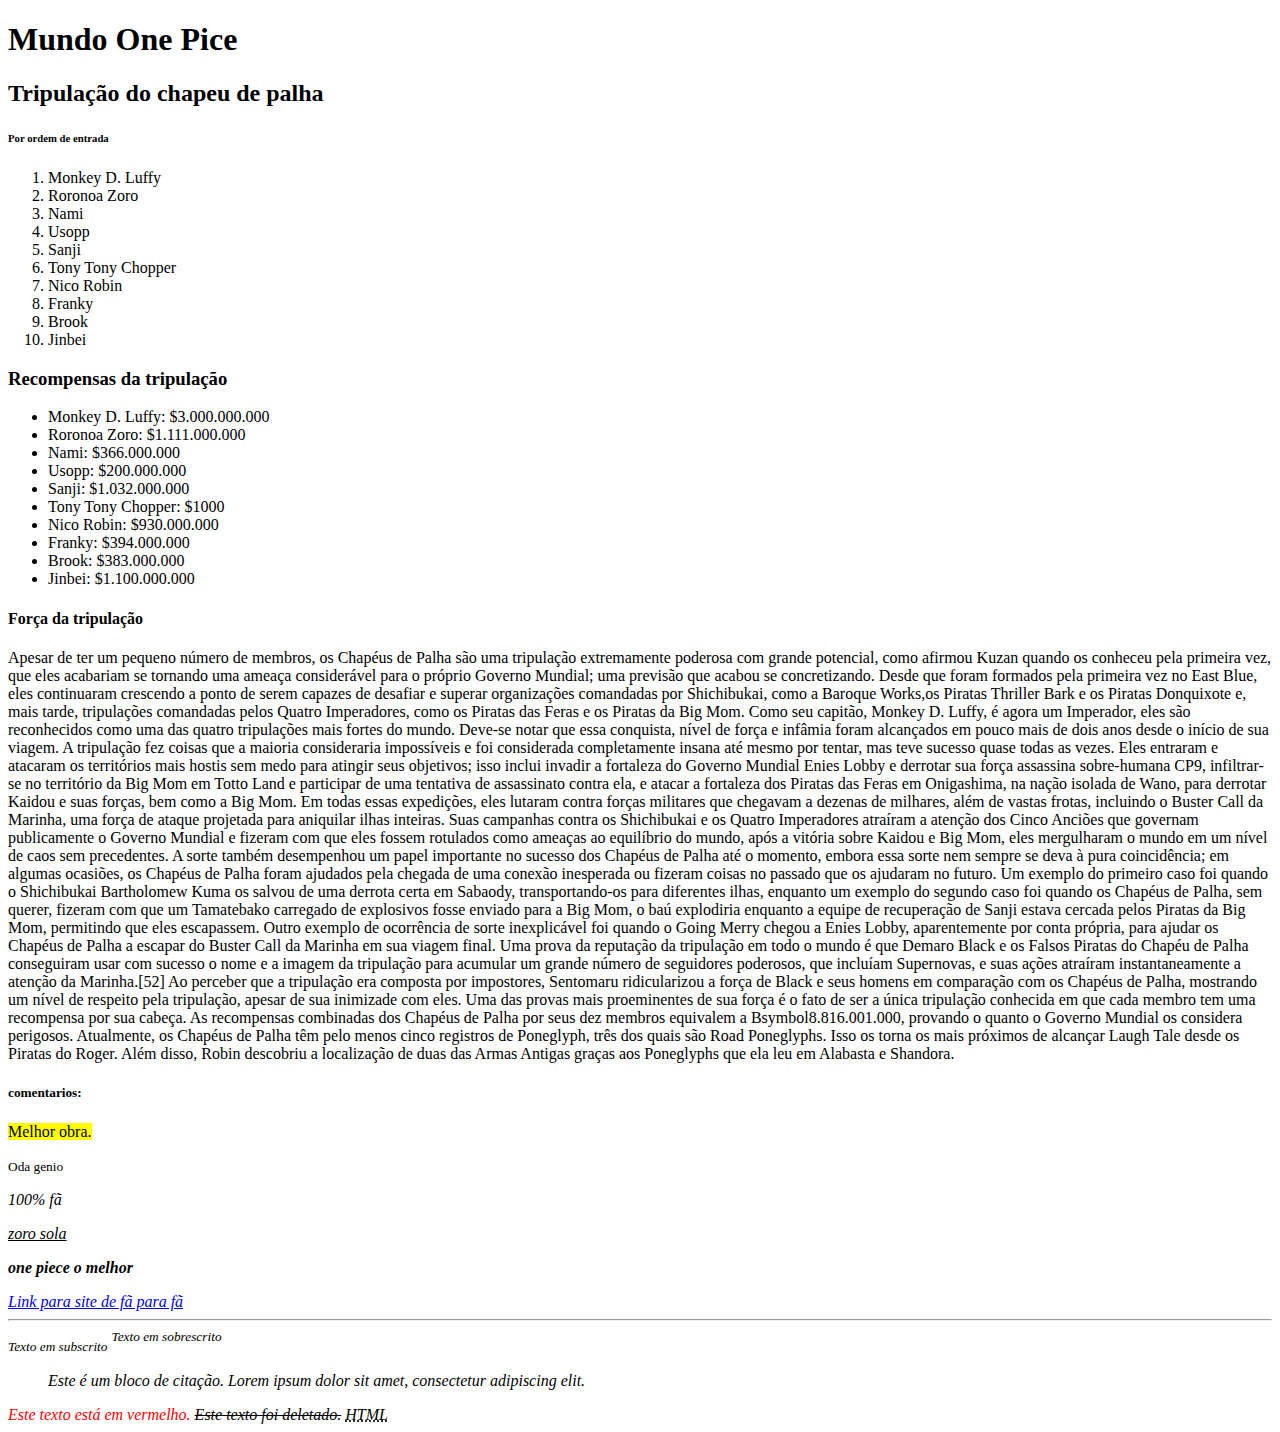
<file: Prof-Diogo-DIO/desafio01-html/index.html>
<!DOCTYPE html>
<html lang="en">
<head>
    <meta charset="UTF-8">
    <meta name="viewport" content="width=device-width, initial-scale=1.0">
    <title>mundo one pice</title>
</head>
<body>
    <h1>Mundo One Pice</h1>

    <h2>Tripulação do chapeu de palha</h2>    
    <h6>Por ordem de entrada</h6>
    <ol>
        <li>Monkey D. Luffy</li>
        <li>Roronoa Zoro</li>
        <li>Nami</li>
        <li>Usopp</li>
        <li>Sanji</li>
        <li>Tony Tony Chopper</li>
        <li>Nico Robin</li>
        <li>Franky</li>
        <li>Brook</li>
        <li>Jinbei</li>
    </ol>
 
    <h3>Recompensas da tripulação</h3>
    <ul>
        <li>Monkey D. Luffy: $3.000.000.000</li>
        <li>Roronoa Zoro: $1.111.000.000</li>
        <li>Nami: $366.000.000</li>
        <li>Usopp: $200.000.000</li>
        <li>Sanji: $1.032.000.000</li>
        <li>Tony Tony Chopper: $1000</li>
        <li>Nico Robin: $930.000.000</li>
        <li>Franky: $394.000.000</li>
        <li>Brook: $383.000.000</li>
        <li>Jinbei: $1.100.000.000</li>
    </ul>
   
    <h4>Força da tripulação</h4>
    <p>Apesar de ter um pequeno número de membros, os Chapéus de Palha são uma tripulação extremamente poderosa com grande potencial, como afirmou Kuzan quando os conheceu pela primeira vez, que eles acabariam se tornando uma ameaça considerável para o próprio Governo Mundial; uma previsão que acabou se concretizando. Desde que foram formados pela primeira vez no East Blue, eles continuaram crescendo a ponto de serem capazes de desafiar e superar organizações comandadas por Shichibukai, como a Baroque Works,os Piratas Thriller Bark e os Piratas Donquixote e, mais tarde, tripulações comandadas pelos Quatro Imperadores, como os Piratas das Feras e os Piratas da Big Mom. Como seu capitão, Monkey D. Luffy, é agora um Imperador, eles são reconhecidos como uma das quatro tripulações mais fortes do mundo. Deve-se notar que essa conquista, nível de força e infâmia foram alcançados em pouco mais de dois anos desde o início de sua viagem. A tripulação fez coisas que a maioria consideraria impossíveis e foi considerada completamente insana até mesmo por tentar, mas teve sucesso quase todas as vezes. Eles entraram e atacaram os territórios mais hostis sem medo para atingir seus objetivos; isso inclui invadir a fortaleza do Governo Mundial Enies Lobby e derrotar sua força assassina sobre-humana CP9, infiltrar-se no território da Big Mom em Totto Land e participar de uma tentativa de assassinato contra ela, e atacar a fortaleza dos Piratas das Feras em Onigashima, na nação isolada de Wano, para derrotar Kaidou e suas forças, bem como a Big Mom. Em todas essas expedições, eles lutaram contra forças militares que chegavam a dezenas de milhares, além de vastas frotas, incluindo o Buster Call da Marinha, uma força de ataque projetada para aniquilar ilhas inteiras. Suas campanhas contra os Shichibukai e os Quatro Imperadores atraíram a atenção dos Cinco Anciões que governam publicamente o Governo Mundial e fizeram com que eles fossem rotulados como ameaças ao equilíbrio do mundo, após a vitória sobre Kaidou e Big Mom, eles mergulharam o mundo em um nível de caos sem precedentes. A sorte também desempenhou um papel importante no sucesso dos Chapéus de Palha até o momento, embora essa sorte nem sempre se deva à pura coincidência; em algumas ocasiões, os Chapéus de Palha foram ajudados pela chegada de uma conexão inesperada ou fizeram coisas no passado que os ajudaram no futuro. Um exemplo do primeiro caso foi quando o Shichibukai Bartholomew Kuma os salvou de uma derrota certa em Sabaody, transportando-os para diferentes ilhas, enquanto um exemplo do segundo caso foi quando os Chapéus de Palha, sem querer, fizeram com que um Tamatebako carregado de explosivos fosse enviado para a Big Mom, o baú explodiria enquanto a equipe de recuperação de Sanji estava cercada pelos Piratas da Big Mom, permitindo que eles escapassem. Outro exemplo de ocorrência de sorte inexplicável foi quando o Going Merry chegou a Enies Lobby, aparentemente por conta própria, para ajudar os Chapéus de Palha a escapar do Buster Call da Marinha em sua viagem final. Uma prova da reputação da tripulação em todo o mundo é que Demaro Black e os Falsos Piratas do Chapéu de Palha conseguiram usar com sucesso o nome e a imagem da tripulação para acumular um grande número de seguidores poderosos, que incluíam Supernovas, e suas ações atraíram instantaneamente a atenção da Marinha.[52] Ao perceber que a tripulação era composta por impostores, Sentomaru ridicularizou a força de Black e seus homens em comparação com os Chapéus de Palha, mostrando um nível de respeito pela tripulação, apesar de sua inimizade com eles. Uma das provas mais proeminentes de sua força é o fato de ser a única tripulação conhecida em que cada membro tem uma recompensa por sua cabeça. As recompensas combinadas dos Chapéus de Palha por seus dez membros equivalem a Bsymbol8.816.001.000, provando o quanto o Governo Mundial os considera perigosos. Atualmente, os Chapéus de Palha têm pelo menos cinco registros de Poneglyph, três dos quais são Road Poneglyphs. Isso os torna os mais próximos de alcançar Laugh Tale desde os Piratas do Roger. Além disso, Robin descobriu a localização de duas das Armas Antigas graças aos Poneglyphs que ela leu em Alabasta e Shandora.</p>
    
    <h5>comentarios:</h5>
    <p><mark>Melhor obra.</mark></p>

    <p><small>Oda genio</small></p>

    <p><i>100% fã</p>

    <p><u>zoro sola</u></p>
        
    <p><strong>one piece o melhor</strong></p>
    <a href="https://onepiece.fandom.com/">Link para site de fã para fã</a>

    <hr>

    <sub>Texto em subscrito</sub>
    <sup>Texto em sobrescrito</sup>

    <blockquote>
        Este é um bloco de citação. Lorem ipsum dolor sit amet, consectetur adipiscing elit.
    </blockquote>

    <font color="red">Este texto está em vermelho.</font>

    <del>Este texto foi deletado.</del>

    <abbr title="HyperText Markup Language">HTML</abbr>
</body>
</html>
</file>
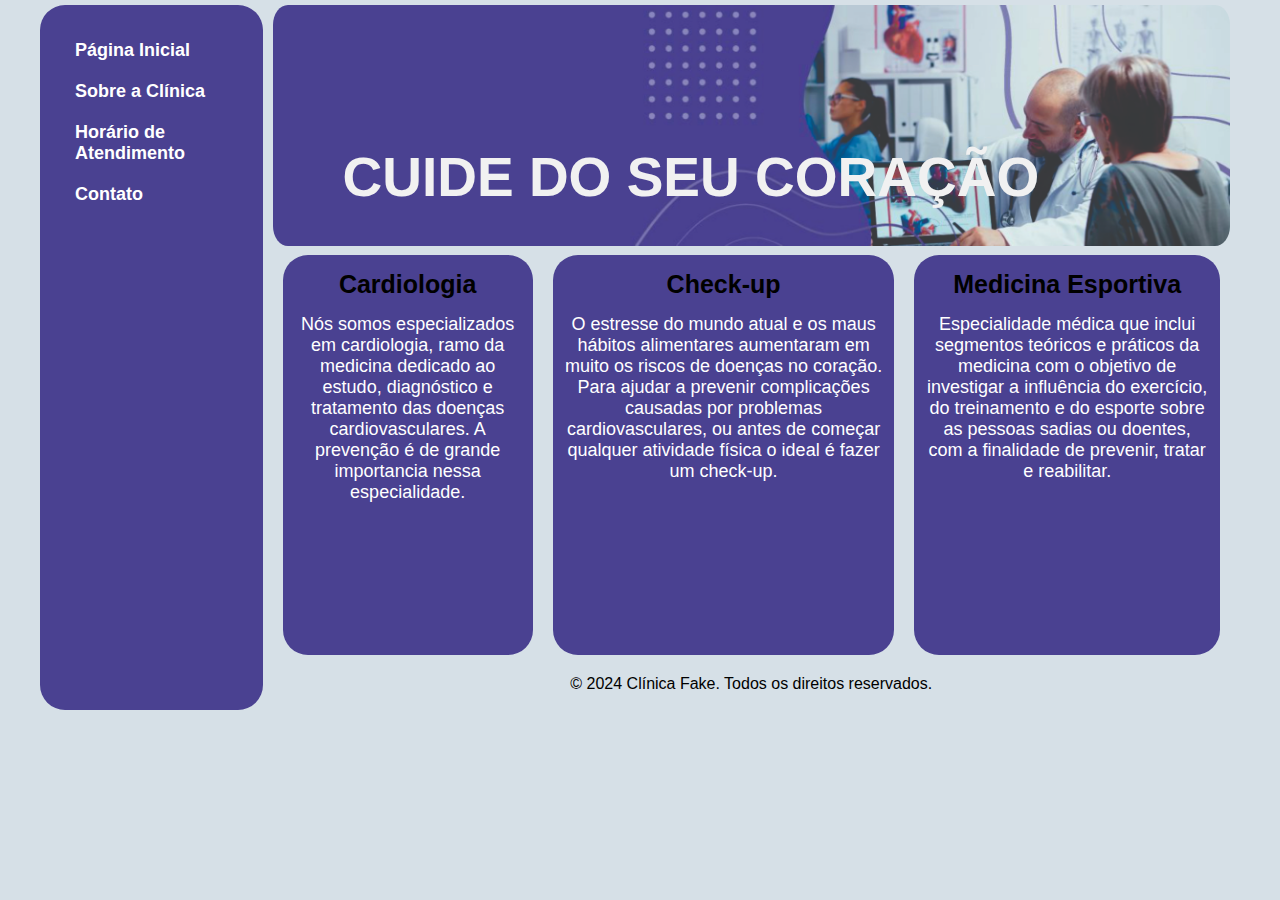
<file: Prof-Diogo-DIO/desafio02-html/index.html>
<!DOCTYPE html>
<html lang="en">
  <head>
    <meta charset="UTF-8" />
    <meta http-equiv="X-UA-Compatible" content="IE=edge" />
    <meta name="viewport" content="width=device-width, initial-scale=1.0" />
    <title>Template - Utilizar como modelo</title>
    <link rel="stylesheet" href="style.css" />
  </head>
  <body>
    <div class="wrapper">
      <div class="menu">
        <!-- Aqui vai o seu menu -->
        <ul>
          <li><a href="#">Página Inicial</a></li>
          <li><a href="#">Sobre a Clínica</a></li>
          <li><a href="#">Horário de Atendimento</a></li>
          <li><a href="#">Contato</a></li>
        </ul>
      </div>

      <div class="main">
        <div class="header">
          <!-- Aqui vai o seu header -->
          <img src="img/banner-cardiologia.jpg" alt="banner-cardiologia" />
          <h1>Cuide do seu coração</h1>
        </div>

        <div class="content">
          <!-- Aqui vai o seu conteúdo -->
          <div class="cardiologia">
            <h2>Cardiologia</h2>
            <p>
              Nós somos especializados em cardiologia, ramo da medicina dedicado
              ao estudo, diagnóstico e tratamento das doenças cardiovasculares.
              A prevenção é de grande importancia nessa especialidade.
            </p>
          </div>
          <div class="check-up">
            <h2>Check-up</h2>
            <p>
              O estresse do mundo atual e os maus hábitos alimentares aumentaram
              em muito os riscos de doenças no coração. Para ajudar a prevenir
              complicações causadas por problemas cardiovasculares, ou antes de
              começar qualquer atividade física o ideal é fazer um check-up.
            </p>
          </div>
          <div class="med-esportiva">
            <h2>Medicina Esportiva</h2>
            <p>
              Especialidade médica que inclui segmentos teóricos e práticos da
              medicina com o objetivo de investigar a influência do exercício,
              do treinamento e do esporte sobre as pessoas sadias ou doentes,
              com a finalidade de prevenir, tratar e reabilitar.
            </p>
          </div>
        </div>

        <div class="footer">
          <p>&copy; 2024 Clínica Fake. Todos os direitos reservados.</p>
          <!-- Aqui vai o seu rodapé -->
        </div>
      </div>
    </div>
  </body>
</html>
</file>
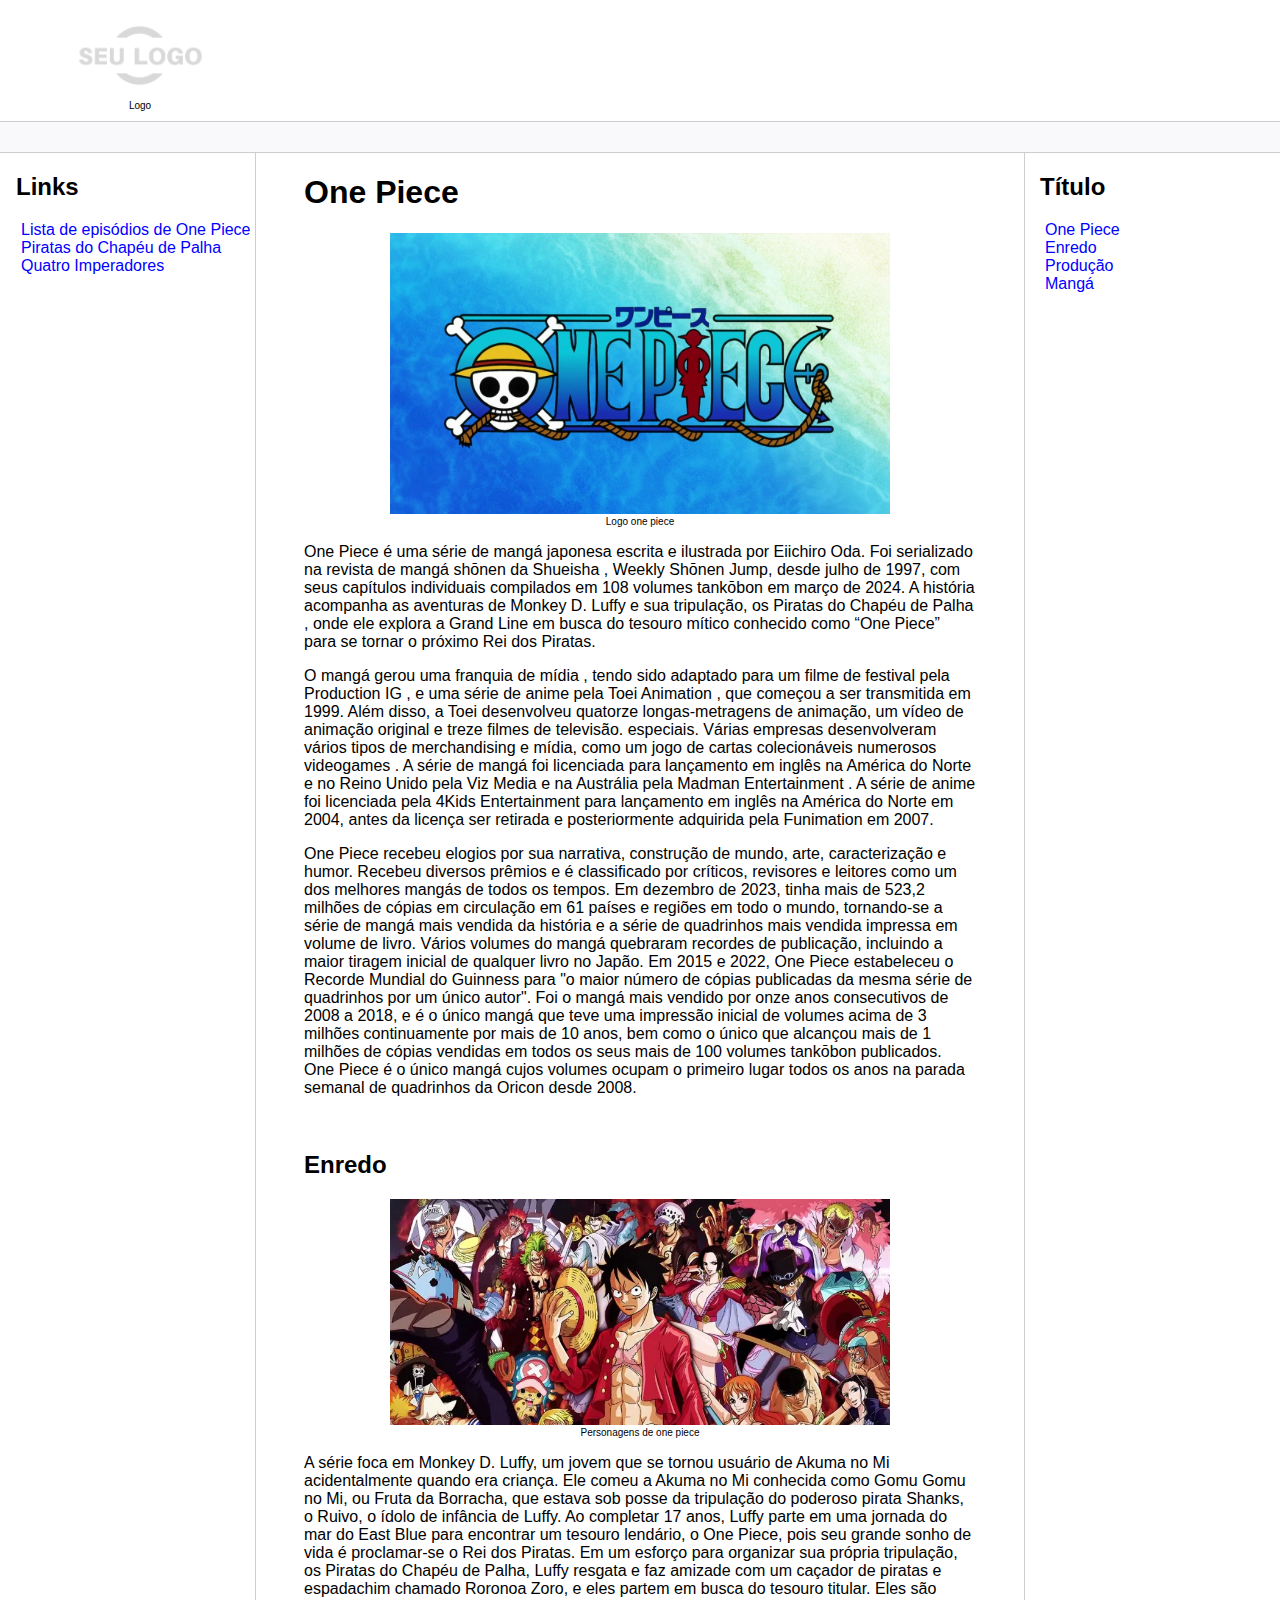
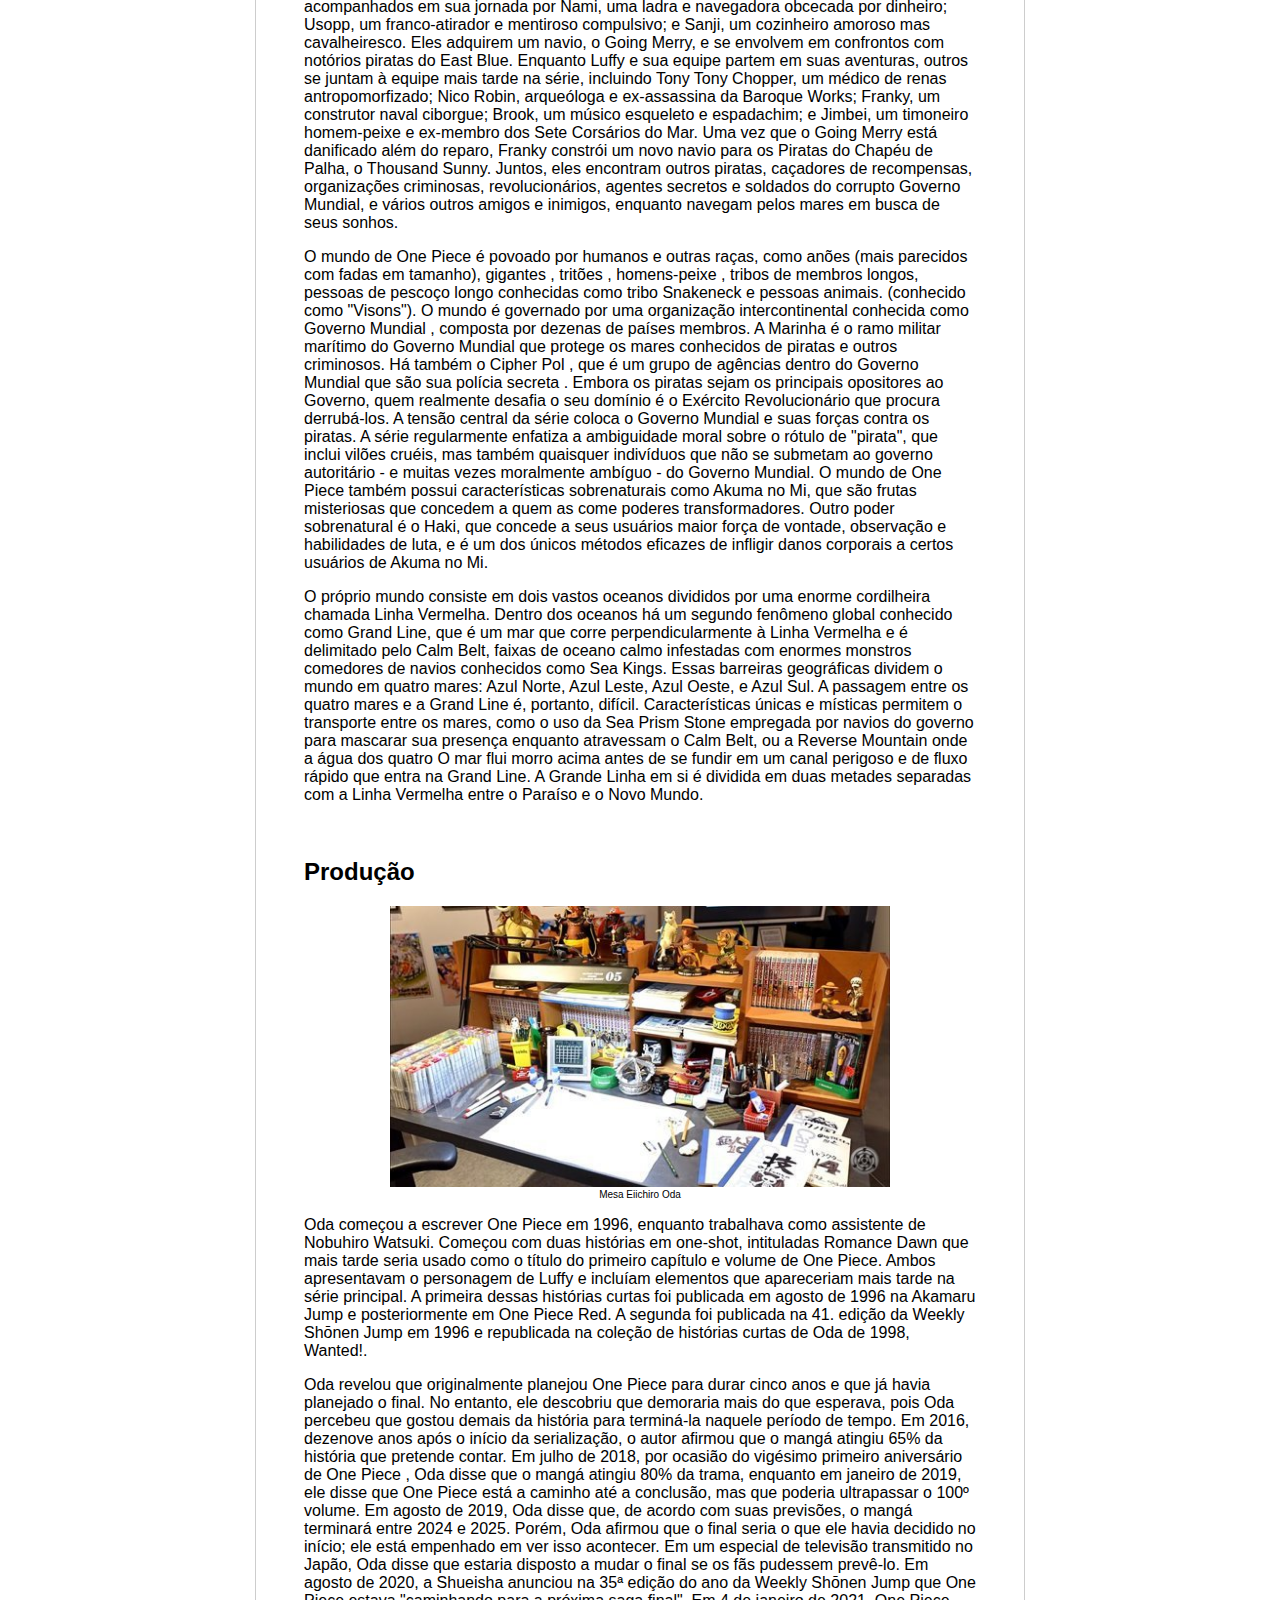
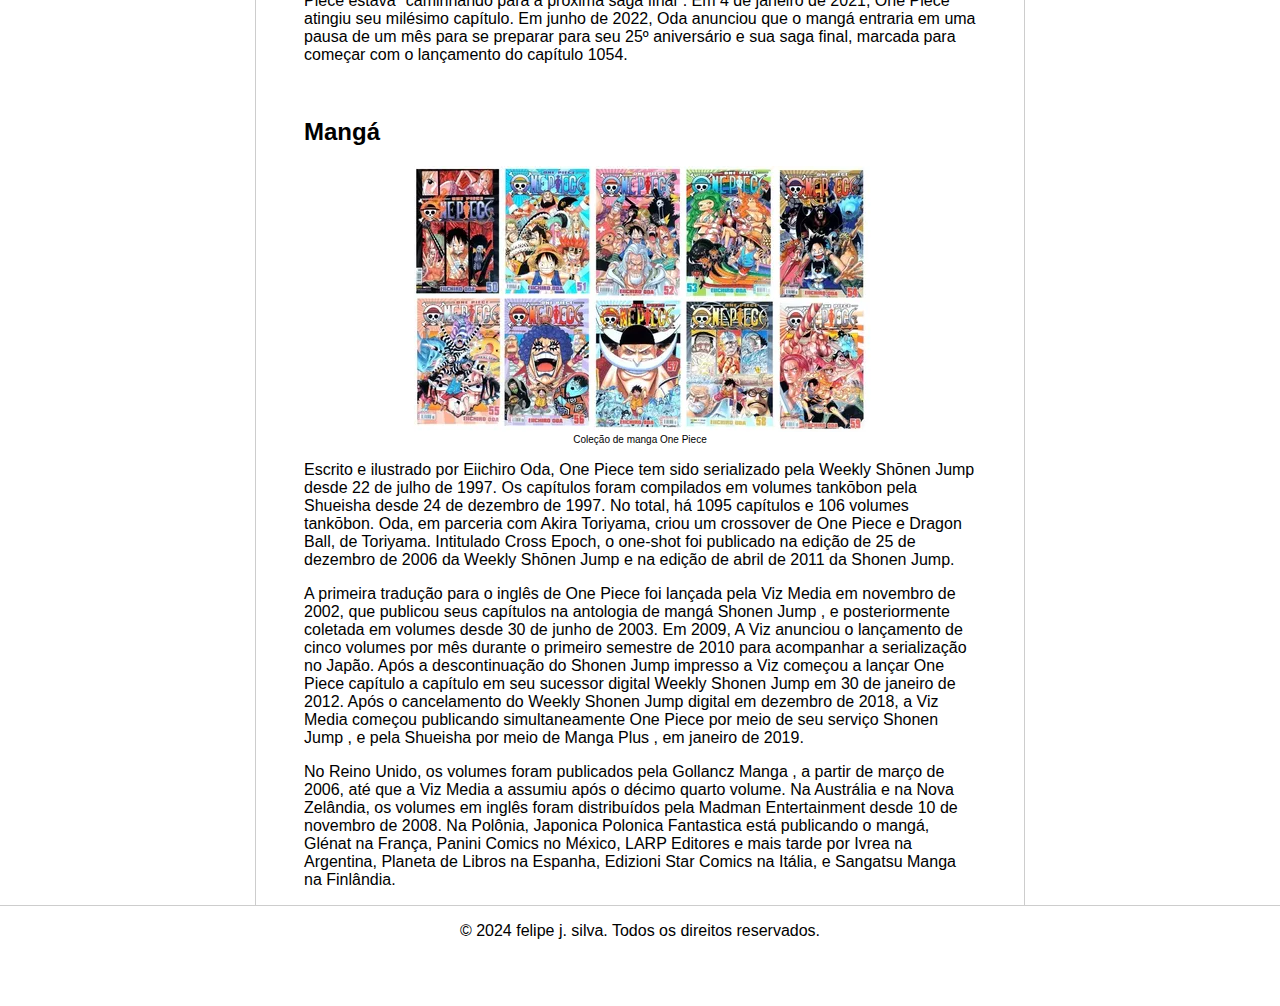
<file: Prof-Diogo-DIO/desafio03-html/index.html>
<!DOCTYPE html>
<html lang="pt-br">
  <head>
    <meta charset="UTF-8" />
    <meta http-equiv="X-UA-Compatible" content="IE=edge" />
    <meta name="viewport" content="width=device-width, initial-scale=1.0" />
    <title>Página Principal</title>
    <link rel="stylesheet" href="assets/css/style.css" />
  </head>
  <body>
    <header>
      <figure class="logo">
        <img src="assets/images/logo.png" width="200" alt="Logo" />
        <figcaption>Logo</figcaption>
      </figure>
    </header>

    <div class="bar"></div>

    <main class="content">
      <nav class="sidebar">
        <h2>Links</h2>
        <ul>
          <li>
            <a
              href="https://pt.wikipedia.org/wiki/Lista_de_epis%C3%B3dios_de_One_Piece"
              target="_blank"
            >
              Lista de episódios de One Piece</a
            >
          </li>
          <li>
            <a
              href="https://onepiece.fandom.com/pt/wiki/Piratas_do_Chap%C3%A9u_de_Palha"
              target="_blank"
              >Piratas do Chapéu de Palha</a
            >
          </li>
          <li>
            <a
              href="https://onepiece.fandom.com/pt/wiki/Quatro_Imperadores"
              target="_blank"
              >Quatro Imperadores</a
            >
          </li>
        </ul>
      </nav>

      <section class="main">
        <h1 id="1">One Piece</h1>
        <figure>
          <img src="./assets/images/one piece.webp" alt="Logo one piece" />
          <figcaption>Logo one piece</figcaption>
        </figure>
        <p>
          One Piece é uma série de mangá japonesa escrita e ilustrada por
          Eiichiro Oda. Foi serializado na revista de mangá shōnen da Shueisha ,
          Weekly Shōnen Jump, desde julho de 1997, com seus capítulos
          individuais compilados em 108 volumes tankōbon em março de 2024. A
          história acompanha as aventuras de Monkey D. Luffy e sua tripulação,
          os Piratas do Chapéu de Palha , onde ele explora a Grand Line em busca
          do tesouro mítico conhecido como “One Piece” para se tornar o próximo
          Rei dos Piratas.
        </p>
        <p>
          O mangá gerou uma franquia de mídia , tendo sido adaptado para um
          filme de festival pela Production IG , e uma série de anime pela Toei
          Animation , que começou a ser transmitida em 1999. Além disso, a Toei
          desenvolveu quatorze longas-metragens de animação, um vídeo de
          animação original e treze filmes de televisão. especiais. Várias
          empresas desenvolveram vários tipos de merchandising e mídia, como um
          jogo de cartas colecionáveis numerosos videogames . A série de mangá
          foi licenciada para lançamento em inglês na América do Norte e no
          Reino Unido pela Viz Media e na Austrália pela Madman Entertainment .
          A série de anime foi licenciada pela 4Kids Entertainment para
          lançamento em inglês na América do Norte em 2004, antes da licença ser
          retirada e posteriormente adquirida pela Funimation em 2007.
        </p>
        <p>
          One Piece recebeu elogios por sua narrativa, construção de mundo,
          arte, caracterização e humor. Recebeu diversos prêmios e é
          classificado por críticos, revisores e leitores como um dos melhores
          mangás de todos os tempos. Em dezembro de 2023, tinha mais de 523,2
          milhões de cópias em circulação em 61 países e regiões em todo o
          mundo, tornando-se a série de mangá mais vendida da história e a série
          de quadrinhos mais vendida impressa em volume de livro. Vários volumes
          do mangá quebraram recordes de publicação, incluindo a maior tiragem
          inicial de qualquer livro no Japão. Em 2015 e 2022, One Piece
          estabeleceu o Recorde Mundial do Guinness para "o maior número de
          cópias publicadas da mesma série de quadrinhos por um único autor".
          Foi o mangá mais vendido por onze anos consecutivos de 2008 a 2018, e
          é o único mangá que teve uma impressão inicial de volumes acima de 3
          milhões continuamente por mais de 10 anos, bem como o único que
          alcançou mais de 1 milhões de cópias vendidas em todos os seus mais de
          100 volumes tankōbon publicados. One Piece é o único mangá cujos
          volumes ocupam o primeiro lugar todos os anos na parada semanal de
          quadrinhos da Oricon desde 2008.
        </p>
        <br />
        <article>
          <h2 id="2">Enredo</h2>
          <figure>
            <img
              src="./assets/images/personagens one piece.webp"
              alt="Personagens de one piece"
            />
            <figcaption>Personagens de one piece</figcaption>
          </figure>
          <p>
            A série foca em Monkey D. Luffy, um jovem que se tornou usuário de
            Akuma no Mi acidentalmente quando era criança. Ele comeu a Akuma no
            Mi conhecida como Gomu Gomu no Mi, ou Fruta da Borracha, que estava
            sob posse da tripulação do poderoso pirata Shanks, o Ruivo, o ídolo
            de infância de Luffy. Ao completar 17 anos, Luffy parte em uma
            jornada do mar do East Blue para encontrar um tesouro lendário, o
            One Piece, pois seu grande sonho de vida é proclamar-se o Rei dos
            Piratas. Em um esforço para organizar sua própria tripulação, os
            Piratas do Chapéu de Palha, Luffy resgata e faz amizade com um
            caçador de piratas e espadachim chamado Roronoa Zoro, e eles partem
            em busca do tesouro titular. Eles são acompanhados em sua jornada
            por Nami, uma ladra e navegadora obcecada por dinheiro; Usopp, um
            franco-atirador e mentiroso compulsivo; e Sanji, um cozinheiro
            amoroso mas cavalheiresco. Eles adquirem um navio, o Going Merry, e
            se envolvem em confrontos com notórios piratas do East Blue.
            Enquanto Luffy e sua equipe partem em suas aventuras, outros se
            juntam à equipe mais tarde na série, incluindo Tony Tony Chopper, um
            médico de renas antropomorfizado; Nico Robin, arqueóloga e
            ex-assassina da Baroque Works; Franky, um construtor naval ciborgue;
            Brook, um músico esqueleto e espadachim; e Jimbei, um timoneiro
            homem-peixe e ex-membro dos Sete Corsários do Mar. Uma vez que o
            Going Merry está danificado além do reparo, Franky constrói um novo
            navio para os Piratas do Chapéu de Palha, o Thousand Sunny. Juntos,
            eles encontram outros piratas, caçadores de recompensas,
            organizações criminosas, revolucionários, agentes secretos e
            soldados do corrupto Governo Mundial, e vários outros amigos e
            inimigos, enquanto navegam pelos mares em busca de seus sonhos.
          </p>
          <p>
            O mundo de One Piece é povoado por humanos e outras raças, como
            anões (mais parecidos com fadas em tamanho), gigantes , tritões ,
            homens-peixe , tribos de membros longos, pessoas de pescoço longo
            conhecidas como tribo Snakeneck e pessoas animais. (conhecido como
            "Visons"). O mundo é governado por uma organização intercontinental
            conhecida como Governo Mundial , composta por dezenas de países
            membros. A Marinha é o ramo militar marítimo do Governo Mundial que
            protege os mares conhecidos de piratas e outros criminosos. Há
            também o Cipher Pol , que é um grupo de agências dentro do Governo
            Mundial que são sua polícia secreta . Embora os piratas sejam os
            principais opositores ao Governo, quem realmente desafia o seu
            domínio é o Exército Revolucionário que procura derrubá-los. A
            tensão central da série coloca o Governo Mundial e suas forças
            contra os piratas. A série regularmente enfatiza a ambiguidade moral
            sobre o rótulo de "pirata", que inclui vilões cruéis, mas também
            quaisquer indivíduos que não se submetam ao governo autoritário - e
            muitas vezes moralmente ambíguo - do Governo Mundial. O mundo de One
            Piece também possui características sobrenaturais como Akuma no Mi,
            que são frutas misteriosas que concedem a quem as come poderes
            transformadores. Outro poder sobrenatural é o Haki, que concede a
            seus usuários maior força de vontade, observação e habilidades de
            luta, e é um dos únicos métodos eficazes de infligir danos corporais
            a certos usuários de Akuma no Mi.
          </p>
          <p>
            O próprio mundo consiste em dois vastos oceanos divididos por uma
            enorme cordilheira chamada Linha Vermelha. Dentro dos oceanos há um
            segundo fenômeno global conhecido como Grand Line, que é um mar que
            corre perpendicularmente à Linha Vermelha e é delimitado pelo Calm
            Belt, faixas de oceano calmo infestadas com enormes monstros
            comedores de navios conhecidos como Sea Kings. Essas barreiras
            geográficas dividem o mundo em quatro mares: Azul Norte, Azul Leste,
            Azul Oeste, e Azul Sul. A passagem entre os quatro mares e a Grand
            Line é, portanto, difícil. Características únicas e místicas
            permitem o transporte entre os mares, como o uso da Sea Prism Stone
            empregada por navios do governo para mascarar sua presença enquanto
            atravessam o Calm Belt, ou a Reverse Mountain onde a água dos quatro
            O mar flui morro acima antes de se fundir em um canal perigoso e de
            fluxo rápido que entra na Grand Line. A Grande Linha em si é
            dividida em duas metades separadas com a Linha Vermelha entre o
            Paraíso e o Novo Mundo.
          </p>
        </article>
        <br />
        <article>
          <h2 id="3">Produção</h2>
          <figure>
            <img
              src="./assets/images/produção one pice.jpg"
              alt="Mesa Eiichiro Oda"
            />
            <figcaption>Mesa Eiichiro Oda</figcaption>
          </figure>
          <p>
            Oda começou a escrever One Piece em 1996, enquanto trabalhava como
            assistente de Nobuhiro Watsuki. Começou com duas histórias em
            one-shot, intituladas Romance Dawn que mais tarde seria usado como o
            título do primeiro capítulo e volume de One Piece. Ambos
            apresentavam o personagem de Luffy e incluíam elementos que
            apareceriam mais tarde na série principal. A primeira dessas
            histórias curtas foi publicada em agosto de 1996 na Akamaru Jump e
            posteriormente em One Piece Red. A segunda foi publicada na 41.
            edição da Weekly Shōnen Jump em 1996 e republicada na coleção de
            histórias curtas de Oda de 1998, Wanted!.
          </p>
          <p>
            Oda revelou que originalmente planejou One Piece para durar cinco
            anos e que já havia planejado o final. No entanto, ele descobriu que
            demoraria mais do que esperava, pois Oda percebeu que gostou demais
            da história para terminá-la naquele período de tempo. Em 2016,
            dezenove anos após o início da serialização, o autor afirmou que o
            mangá atingiu 65% da história que pretende contar. Em julho de 2018,
            por ocasião do vigésimo primeiro aniversário de One Piece , Oda
            disse que o mangá atingiu 80% da trama, enquanto em janeiro de 2019,
            ele disse que One Piece está a caminho até a conclusão, mas que
            poderia ultrapassar o 100º volume. Em agosto de 2019, Oda disse que,
            de acordo com suas previsões, o mangá terminará entre 2024 e 2025.
            Porém, Oda afirmou que o final seria o que ele havia decidido no
            início; ele está empenhado em ver isso acontecer. Em um especial de
            televisão transmitido no Japão, Oda disse que estaria disposto a
            mudar o final se os fãs pudessem prevê-lo. Em agosto de 2020, a
            Shueisha anunciou na 35ª edição do ano da Weekly Shōnen Jump que One
            Piece estava "caminhando para a próxima saga final". Em 4 de janeiro
            de 2021, One Piece atingiu seu milésimo capítulo. Em junho de 2022,
            Oda anunciou que o mangá entraria em uma pausa de um mês para se
            preparar para seu 25º aniversário e sua saga final, marcada para
            começar com o lançamento do capítulo 1054.
          </p>
        </article>
        <br />
        <article>
          <h2 id="4">Mangá</h2>
          <figure>
            <img
              src="./assets/images/mangas one piece.webp"
              alt="Coleção de manga One Piece"
            />
            <figcaption>Coleção de manga One Piece</figcaption>
          </figure>
          <p>
            Escrito e ilustrado por Eiichiro Oda, One Piece tem sido serializado
            pela Weekly Shōnen Jump desde 22 de julho de 1997. Os capítulos
            foram compilados em volumes tankōbon pela Shueisha desde 24 de
            dezembro de 1997. No total, há 1095 capítulos e 106 volumes
            tankōbon. Oda, em parceria com Akira Toriyama, criou um crossover de
            One Piece e Dragon Ball, de Toriyama. Intitulado Cross Epoch, o
            one-shot foi publicado na edição de 25 de dezembro de 2006 da Weekly
            Shōnen Jump e na edição de abril de 2011 da Shonen Jump.
          </p>
          <p>
            A primeira tradução para o inglês de One Piece foi lançada pela Viz
            Media em novembro de 2002, que publicou seus capítulos na antologia
            de mangá Shonen Jump , e posteriormente coletada em volumes desde 30
            de junho de 2003. Em 2009, A Viz anunciou o lançamento de cinco
            volumes por mês durante o primeiro semestre de 2010 para acompanhar
            a serialização no Japão. Após a descontinuação do Shonen Jump
            impresso a Viz começou a lançar One Piece capítulo a capítulo em seu
            sucessor digital Weekly Shonen Jump em 30 de janeiro de 2012. Após o
            cancelamento do Weekly Shonen Jump digital em dezembro de 2018, a
            Viz Media começou publicando simultaneamente One Piece por meio de
            seu serviço Shonen Jump , e pela Shueisha por meio de Manga Plus ,
            em janeiro de 2019.
          </p>
          <p>
            No Reino Unido, os volumes foram publicados pela Gollancz Manga , a
            partir de março de 2006, até que a Viz Media a assumiu após o décimo
            quarto volume. Na Austrália e na Nova Zelândia, os volumes em inglês
            foram distribuídos pela Madman Entertainment desde 10 de novembro de
            2008. Na Polônia, Japonica Polonica Fantastica está publicando o
            mangá, Glénat na França, Panini Comics no México, LARP Editores e
            mais tarde por Ivrea na Argentina, Planeta de Libros na Espanha,
            Edizioni Star Comics na Itália, e Sangatsu Manga na Finlândia.
          </p>
        </article>
      </section>

      <nav class="anchors">
        <h2>Título</h2>
        <ul>
          <li><a href="#1">One Piece</a></li>
          <li><a href="#2">Enredo</a></li>
          <li><a href="#3">Produção</a></li>
          <li><a href="#4">Mangá</a></li>
        </ul>
      </nav>
    </main>

    <footer class="footer">
      <p>&copy; 2024 felipe j. silva. Todos os direitos reservados.</p>
    </footer>
  </body>
</html>
</file>
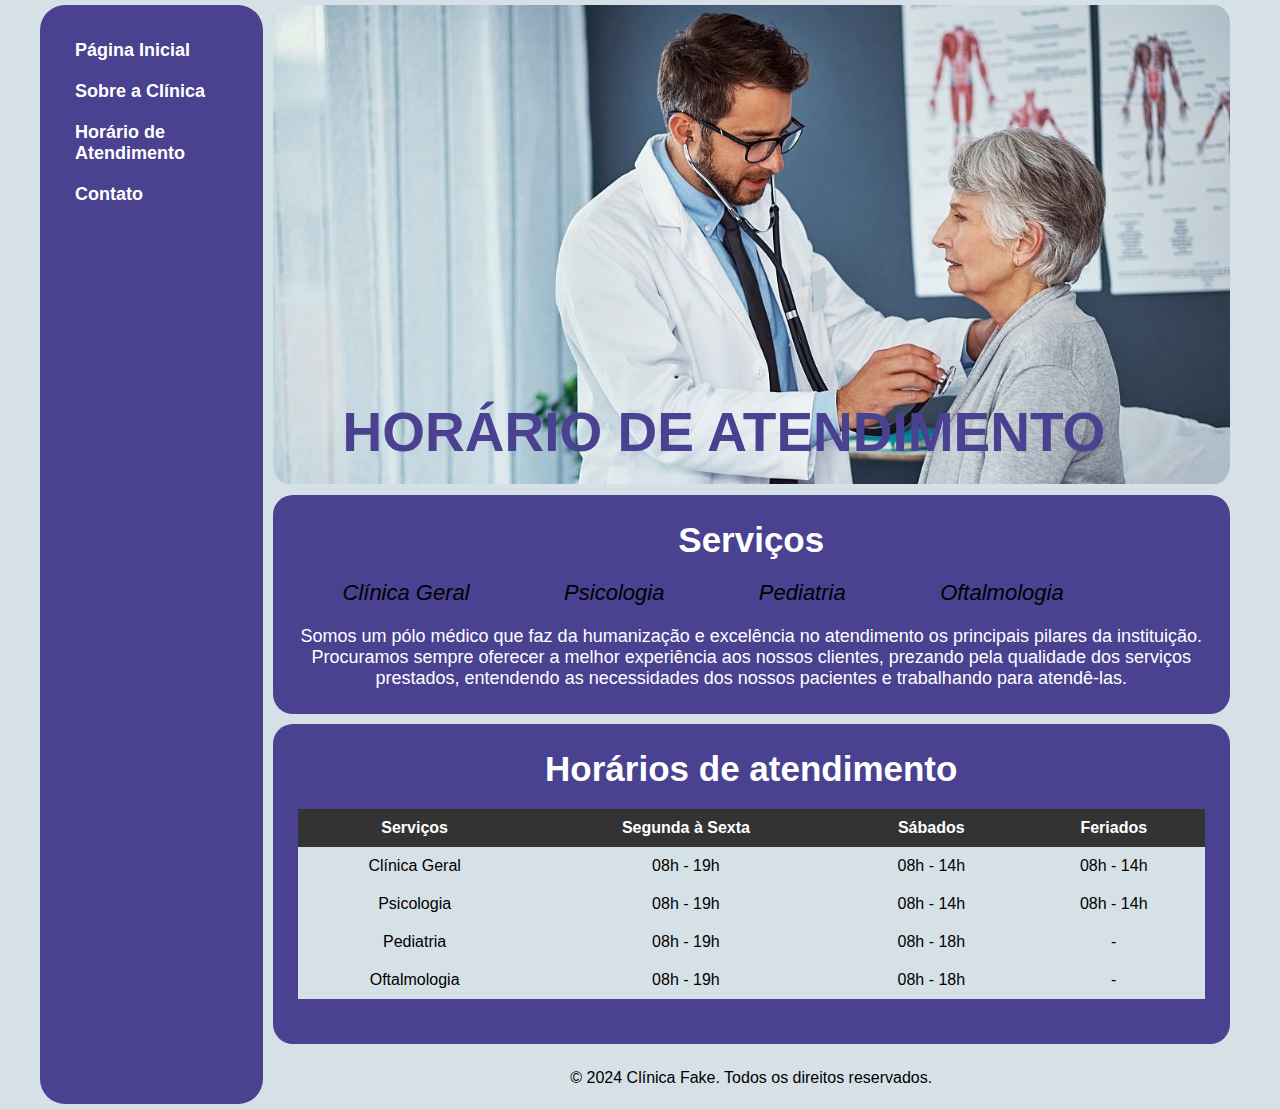
<file: Prof-Diogo-DIO/desafio02-html/atendimento.html>
<!DOCTYPE html>
<html lang="en">
  <head>
    <meta charset="UTF-8" />
    <meta http-equiv="X-UA-Compatible" content="IE=edge" />
    <meta name="viewport" content="width=device-width, initial-scale=1.0" />
    <title>Clínica Fake</title>
    <link rel="stylesheet" href="./css/config-padrao.css" />
    <link rel="stylesheet" href="./css/atendimento.css" />
  </head>
  <body>
    <div class="wrapper">
      <!-- Aqui vai o seu menu -->
      <div class="menu">
        <ul>
          <li><a href="inicio.html">Página Inicial</a></li>
          <li><a href="sobre.html">Sobre a Clínica</a></li>
          <li><a href="atendimento.html">Horário de Atendimento</a></li>
          <li><a href="contato.html">Contato</a></li>
        </ul>
      </div>

      <div class="main">
        <div class="header">
          <!-- Aqui vai o seu header -->
          <img src="img/banner-atendimento.jpeg" alt="banner-atendimento" />
          <h1>Horário de atendimento</h1>
        </div>

        <!-- Aqui vai o seu conteudo -->
        <div class="content">
            <div class="servicos">
                <h2>Serviços</h2>
                <ul>
                    <li>Clínica Geral</li>
                    <li>Psicologia</li>
                    <li>Pediatria</li>
                    <li>Oftalmologia</li>
                </ul>
                <p>Somos um pólo médico que faz da humanização e excelência no atendimento os principais pilares da instituição. Procuramos sempre oferecer a melhor experiência aos nossos clientes, prezando pela qualidade dos serviços prestados, entendendo as necessidades dos nossos pacientes e trabalhando para atendê-las.</p>
            </div>
            <div class="tabela">
                <h3>Horários de atendimento</h3>
                <table>
                    <thead>
                        <tr>
                            <th>Serviços</th>
                            <th>Segunda à Sexta</th>
                            <th>Sábados</th>
                            <th>Feriados</th>
                        </tr>
                      </thead>
                      <tbody>
                        <tr>
                            <td>Clínica Geral</td>
                            <td>08h - 19h</td>
                            <td>08h - 14h</t>
                            <td>08h - 14h</td>
                        </tr>
                        <tr>
                            <td>Psicologia</td>
                            <td>08h - 19h</td>
                            <td>08h - 14h</td>
                            <td>08h - 14h</td>
                        </tr>
                        <tr>
                            <td>Pediatria</t>
                            <td>08h - 19h</td>
                            <td>08h - 18h</td>
                            <td>-</td>
                        </tr>
                        <tr>
                            <td>Oftalmologia</td>
                            <td>08h - 19h</t>
                            <td>08h - 18h</td>
                            <td>-</td>
                        </tr>
                      </tbody>
                </table>
            </div>
        </div>
                
        <!-- Aqui vai o seu rodapé -->
        <div class="footer">
          <p>&copy; 2024 Clínica Fake. Todos os direitos reservados.</p>
        </div>
      </div>
    </div>
  </body>
</html>
</file>
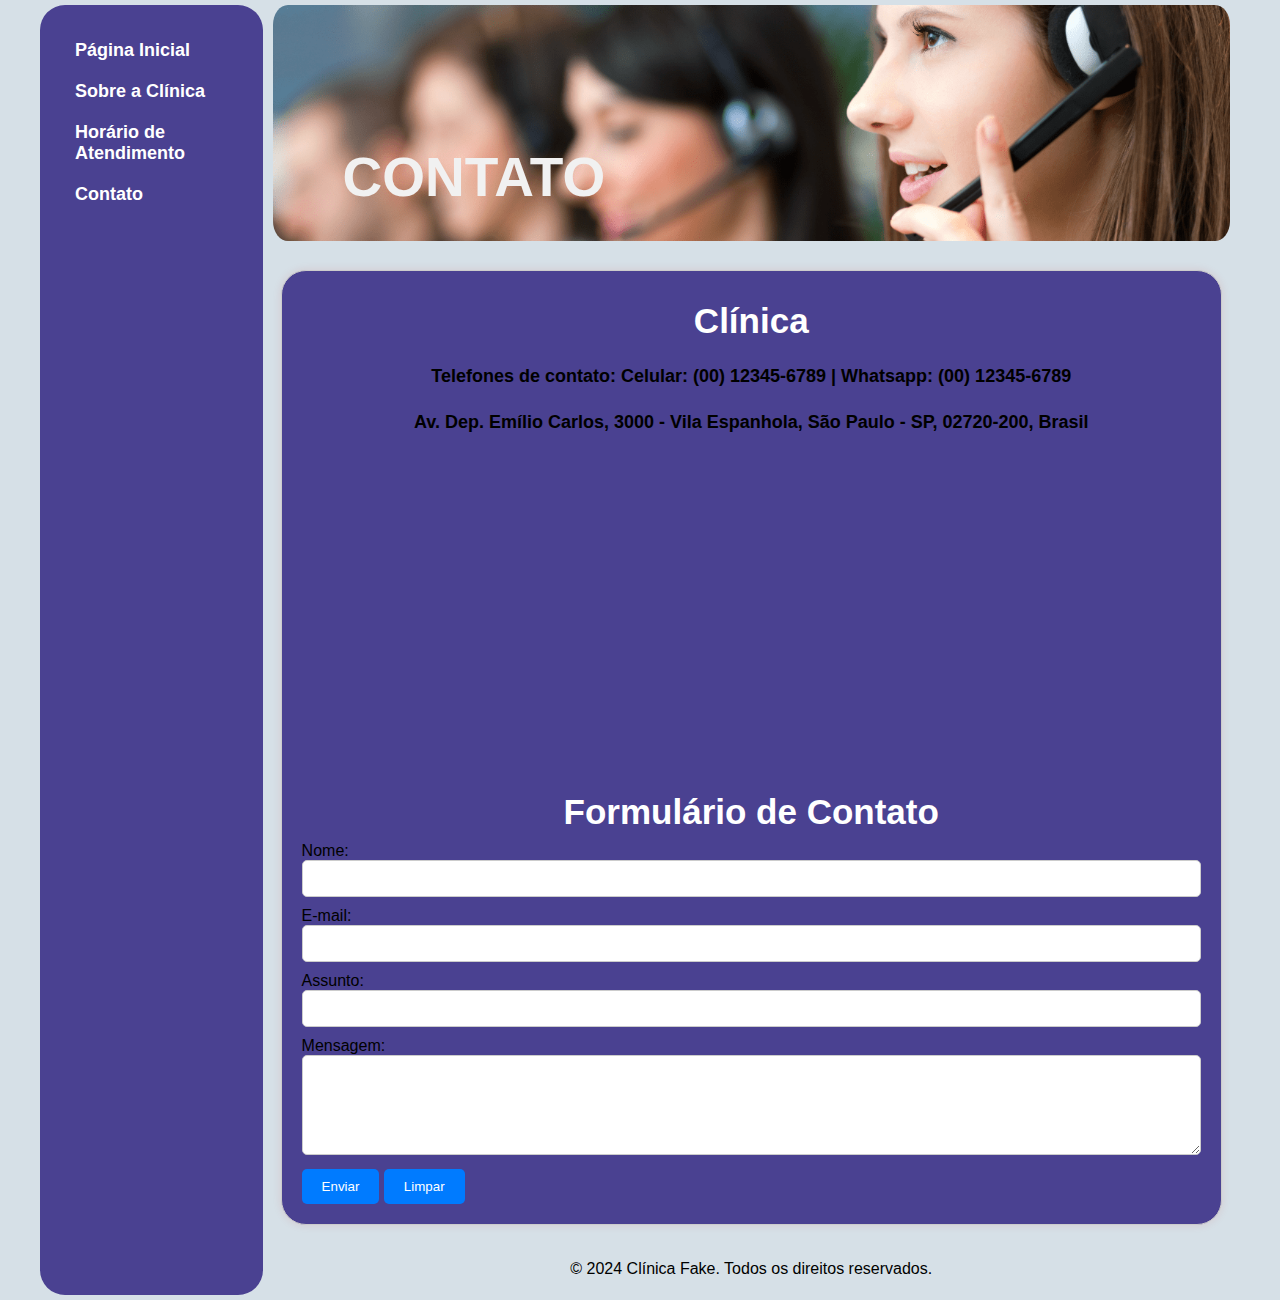
<file: Prof-Diogo-DIO/desafio02-html/contato.html>
<!DOCTYPE html>
<html lang="en">
  <head>
    <meta charset="UTF-8" />
    <meta http-equiv="X-UA-Compatible" content="IE=edge" />
    <meta name="viewport" content="width=device-width, initial-scale=1.0" />
    <title>Clínica Fake</title>
    <link rel="stylesheet" href="./css/config-padrao.css" />
    <link rel="stylesheet" href="./css/contato.css" />
  </head>
  <body>
    <div class="wrapper">
      <!-- Aqui vai o seu menu -->
      <div class="menu">
        <ul>
          <li><a href="inicio.html">Página Inicial</a></li>
          <li><a href="sobre.html">Sobre a Clínica</a></li>
          <li><a href="atendimento.html">Horário de Atendimento</a></li>
          <li><a href="contato.html">Contato</a></li>
        </ul>
      </div>

      <!-- Aqui vai o seu header -->
      <div class="main">
        <div class="header">
          <img src="img/banner-contato.png" alt="banner-contato-clinica" />
          <h1>Contato</h1>
        </div>

        <!-- Aqui vai o seu conteudo -->
        <div class="content">
          <h2>Clínica</h2>
          <p>
            Telefones de contato: Celular: (00) 12345-6789 | Whatsapp: (00)
            12345-6789
          </p>
          <p>
            Av. Dep. Emílio Carlos, 3000 - Vila Espanhola, São Paulo - SP,
            02720-200, Brasil
          </p>
          <iframe
            src="https://www.google.com/maps/embed?pb=!1m18!1m12!1m3!1d3659.433254238536!2d-46.675731385384914!3d-23.48089925261886!2m3!1f0!2f0!3f0!3m2!1i1024!2i768!4f13.1!3m3!1m2!1s0x94cef9d434cd542d%3A0xf2f484bb7531c08!2sHospital%20Geral%20de%20Vila%20Nova%20Cachoeirinha!5e0!3m2!1sen!2suk!4v1714345425549!5m2!1sen!2suk"
            width="600"
            height="450"
            style="border: 0"
            allowfullscreen=""
            loading="lazy"
            referrerpolicy="no-referrer-when-downgrade"
          ></iframe>
          <h2>Formulário de Contato</h2>
          <form action="#" method="post">
            <label for="nome">Nome:</label>
            <input type="text" id="nome" name="nome" required />

            <label for="email">E-mail:</label>
            <input type="email" id="email" name="email" required />

            <label for="assunto">Assunto:</label>
            <input type="text" id="assunto" name="assunto" required />

            <label for="mensagem">Mensagem:</label>
            <textarea id="mensagem" name="mensagem" required></textarea>

            <input type="submit" value="Enviar" />
            <input type="reset" value="Limpar" />
          </form>
        </div>

        <!-- Aqui vai o seu rodapé -->
        <div class="footer">
          <p>&copy; 2024 Clínica Fake. Todos os direitos reservados.</p>
        </div>
      </div>
    </div>
  </body>
</html>
</file>
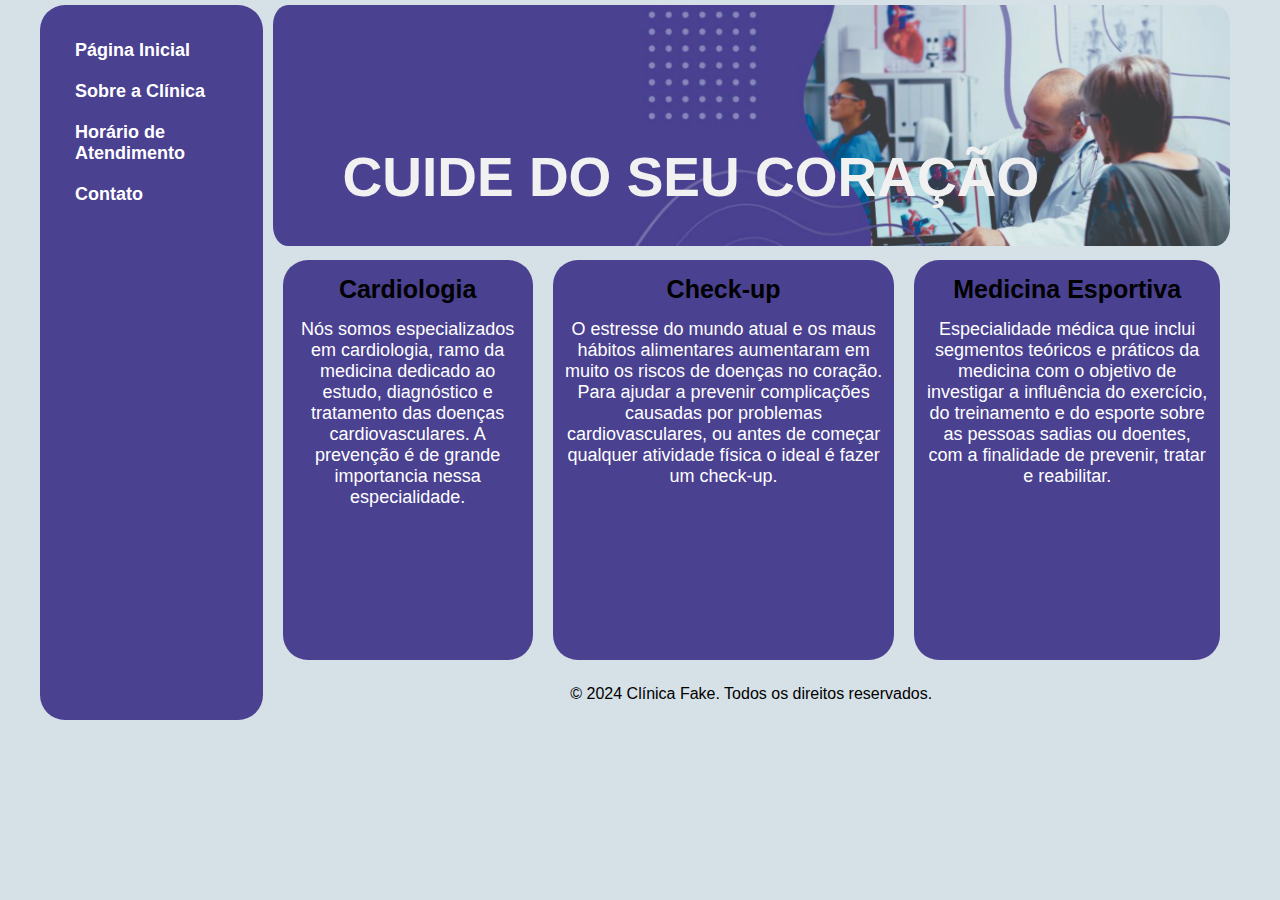
<file: Prof-Diogo-DIO/desafio02-html/inicio.html>
<!DOCTYPE html>
<html lang="en">
  <head>
    <meta charset="UTF-8" />
    <meta http-equiv="X-UA-Compatible" content="IE=edge" />
    <meta name="viewport" content="width=device-width, initial-scale=1.0" />
    <title>Clínica Fake</title>
    <link rel="stylesheet" href="./css/config-padrao.css">
    <link rel="stylesheet" href="./css/inicio.css" />
  </head>
  <body>
    <div class="wrapper">
      <div class="menu">
        <!-- Aqui vai o seu menu -->
        <ul>
          <li><a href="inicio.html">Página Inicial</a></li>
          <li><a href="sobre.html">Sobre a Clínica</a></li>
          <li><a href="atendimento.html">Horário de Atendimento</a></li>
          <li><a href="contato.html">Contato</a></li>
        </ul>
      </div>

      <div class="main">
        <div class="header">
          <img src="img/banner-cardiologia.jpg" alt="banner-cardiologia" />
          <h1>Cuide do seu coração</h1>
        </div>

        <!-- Aqui vai o seu conteúdo -->
        <div class="content">
          <div class="cardiologia">
            <h2>Cardiologia</h2>
            <p>
              Nós somos especializados em cardiologia, ramo da medicina dedicado
              ao estudo, diagnóstico e tratamento das doenças cardiovasculares.
              A prevenção é de grande importancia nessa especialidade.
            </p>
          </div>
          <div class="check-up">
            <h2>Check-up</h2>
            <p>
              O estresse do mundo atual e os maus hábitos alimentares aumentaram
              em muito os riscos de doenças no coração. Para ajudar a prevenir
              complicações causadas por problemas cardiovasculares, ou antes de
              começar qualquer atividade física o ideal é fazer um check-up.
            </p>
          </div>
          <div class="med-esportiva">
            <h2>Medicina Esportiva</h2>
            <p>
              Especialidade médica que inclui segmentos teóricos e práticos da
              medicina com o objetivo de investigar a influência do exercício,
              do treinamento e do esporte sobre as pessoas sadias ou doentes,
              com a finalidade de prevenir, tratar e reabilitar.
            </p>
          </div>
        </div>

        <!-- Aqui vai o seu rodapé -->
        <div class="footer">
          <p>&copy; 2024 Clínica Fake. Todos os direitos reservados.</p>
        </div>
      </div>
    </div>
  </body>
</html>
</file>
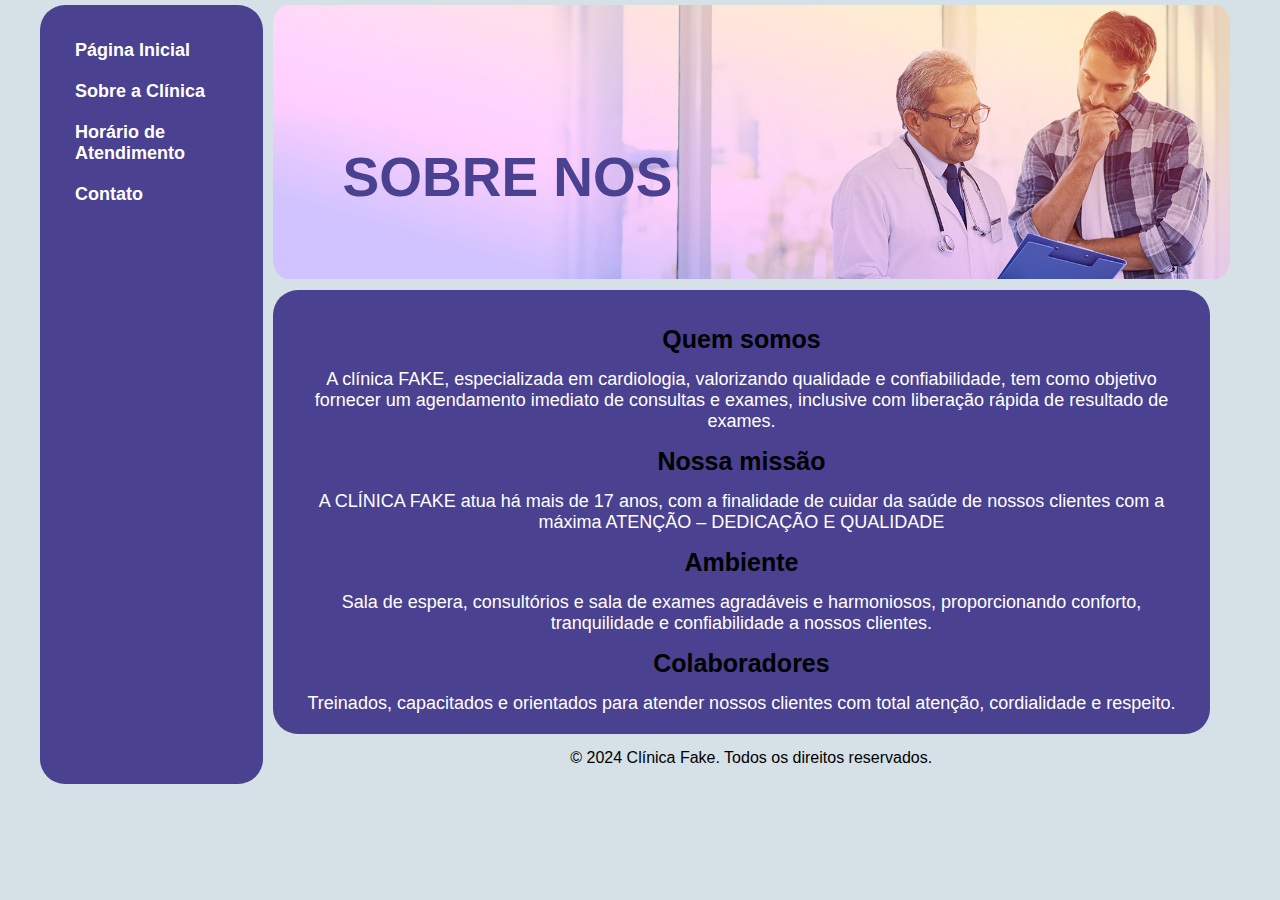
<file: Prof-Diogo-DIO/desafio02-html/sobre.html>
<!DOCTYPE html>
<html lang="en">
  <head>
    <meta charset="UTF-8" />
    <meta http-equiv="X-UA-Compatible" content="IE=edge" />
    <meta name="viewport" content="width=device-width, initial-scale=1.0" />
    <title>Clínica Fake</title>
    <link rel="stylesheet" href="./css/config-padrao.css">
    <link rel="stylesheet" href="./css/sobre.css" />
  </head>
  <body>
    <div class="wrapper">
      <div class="menu">
        <!-- Aqui vai o seu menu -->
        <ul>
          <li><a href="inicio.html">Página Inicial</a></li>
          <li><a href="sobre.html">Sobre a Clínica</a></li>
          <li><a href="atendimento.html">Horário de Atendimento</a></li>
          <li><a href="#">Contato</a></li>
        </ul>
      </div>

      <div class="main">
        <div class="header">
          <img src="img/banner-sobrenos.jpg" alt="banner-cardiologia-sobre" />
          <h1>Sobre nos</h1>
        </div>

        <!-- Aqui vai o seu conteúdo -->
        <div class="content">
          <div <div class="sobre">
            <h2>Quem somos</h2>
            <p>
              A clínica FAKE, especializada em cardiologia, valorizando qualidade e confiabilidade, tem como objetivo fornecer um agendamento imediato de consultas e exames, inclusive com liberação rápida de resultado de exames.
            </p>
            <h2>Nossa missão</h2>
            <p>
              A CLÍNICA FAKE atua há mais de 17 anos, com a finalidade de cuidar da saúde de nossos clientes com a máxima ATENÇÃO – DEDICAÇÃO E QUALIDADE
            </p>
            <h2>Ambiente</h2>
            <p>
              Sala de espera, consultórios e sala de exames agradáveis e harmoniosos, proporcionando conforto, tranquilidade e confiabilidade a nossos clientes.
            </p>
            <h2>Colaboradores</h2>
            <p>
              Treinados, capacitados e orientados para atender nossos clientes com total atenção, cordialidade e respeito.
            </p>
          </div>
        </div>

        <!-- Aqui vai o seu rodapé -->
        <div class="footer">
          <p>&copy; 2024 Clínica Fake. Todos os direitos reservados.</p>
        </div>
      </div>
  </body>
</html>
</file>
<file: Prof-Diogo-DIO/desafio02-html/style.css>
* {
    margin: 0;
    padding: 0;
    font-family: Arial, Helvetica, sans-serif;
}

body {
    background-color: #d6e0e7;
    display: flex;
    justify-content: center;
}

.wrapper {
    width: 1200px;
    display: flex;
    margin: 0 auto;
}

.menu {
    width: 15%;
    background-color: rgb(74, 65, 145);
    color: white;
    padding: 25px;
    margin-top: 5px;
    margin-bottom: 5px;
    border-radius: 25px;
}

.menu li {
    padding: 10px;
    list-style: none;
}

.menu a {
    font-size: 18px;
    font-weight: 600;
    color: white;
    text-decoration: none;
}

.menu a:hover {
    color: rgb(39, 39, 39);
}

.main {
    display: flex;
    border-bottom-right-radius: 55px;
    flex-flow: column;
    width: 85%;
}

.header {
    position: relative;
    display: flex;
    min-height: 250px;
    min-width: 150px;
}

.header img {
    max-width: 98%;
    padding: 5px 10px;
    border-radius: 25px;
    position: absolute;
}

.header h1 {
    font-size: 55px;
    font-weight: 900;
    color: #f1f1f1;
    text-transform: uppercase;
    position: absolute;
    padding-top: 145px;
    padding-left: 80px;
}

.content {
    max-width: 98%;
    min-height: 400px;
    padding: 5px 10px;
    display: flex;
    justify-content: space-between;
    text-align: center;
}

.content h2 {
    margin: 5px 0px;
    font-size: 25px;
    padding: 10px;
    color: rgb(0, 0, 0);
}

.content p {
    padding: 0px 10px 10px;
    font-size: 18px;
    text-align: center;
    color: rgb(255, 255, 255);
}

.cardiologia {
    background-color: rgb(74, 65, 145);
    margin: 0px 10px;
    border-radius: 25px;
}

.check-up {
    background-color: rgb(74, 65, 145);
    margin: 0px 10px;
    border-radius: 25px;
}

.med-esportiva {
    background-color: rgb(74, 65, 145);
    margin: 0px 10px;
    border-radius: 25px;
}

.footer {
    min-height: 30px;
    padding: 10px;
    margin-top: 5px;
    text-align: center;
}
</file>
<file: Prof-Diogo-DIO/desafio03-html/assets/css/style.css>
body, html {
    margin: 0;
    padding: 0;
    font-family: 'Segoe UI', Tahoma, Geneva, Verdana, sans-serif;
}
ul { list-style: none; padding-left: 5px; }
a { color:blue; text-decoration: none;}
.bar {
    background-color: #f9f9fb;
    padding:15px;
    border-top: solid 1px #cdcdcd;
    border-bottom: solid 1px #cdcdcd;
}
.content {
    max-width: 1440px;
    margin: auto;
    grid-gap: 3rem;
    display: grid;
    gap: 3rem;
    grid-template-areas: "sidebar main anchors";
    grid-template-columns: minmax(0,15rem) minmax(0,2.5fr) minmax(0,15rem);
    padding-left: 1rem;
    padding-right: 1rem;
}
.footer {
    min-height: 100px;
    border-top: solid 1px #cdcdcd;
}
.anchors {
    border-left: solid 1px #cdcdcd;
    padding-left: 15px;
}
.sidebar {
    border-right: solid 1px #cdcdcd;
}
figure {
    font-size: 10px;
    text-align: center;
}
img {
    max-width: 500px;
}
footer {
    text-align: center;
}
header {
    display: flex;
    align-items: flex-start;
}
</file>
<file: Prof-Diogo-DIO/desafio02-html/css/config-padrao.css>
* {
    margin: 0;
    padding: 0;
    font-family: Arial, Helvetica, sans-serif;
}

body {
    background-color: #d6e0e7;
    display: flex;
    justify-content: center;
}

.wrapper {
    width: 1200px;
    display: flex;
    margin: 0 auto;
}

.menu {
    width: 15%;
    background-color: rgb(74, 65, 145);
    color: white;
    padding: 25px;
    margin-top: 5px;
    margin-bottom: 5px;
    border-radius: 25px;
}

.menu li {
    padding: 10px;
    list-style: none;
}

.menu a {
    font-size: 18px;
    font-weight: 600;
    color: white;
    text-decoration: none;
}

.menu a:hover {
    color: rgb(39, 39, 39);
}

.main {
    display: flex;
    border-bottom-right-radius: 55px;
    flex-flow: column;
    width: 85%;
}

.footer {
    min-height: 30px;
    padding: 10px;
    margin-top: 5px;
    text-align: center;
}
</file>
<file: Prof-Diogo-DIO/desafio02-html/css/atendimento.css>
.main {
    display: flex;
    border-bottom-right-radius: 55px;
    flex-flow: column;
    width: 85%;
}

.header {
    position: relative;
    display: flex;
    min-height: 250px;
    min-width: 150px;
}

.header img {
    max-width: 98%;
    padding: 5px 10px;
    border-radius: 25px;
    position: absolute;
}

.header h1 {
    font-size: 55px;
    font-weight: 900;
    color: rgb(74, 65, 145);
    text-transform: uppercase;
    position: absolute;
    padding-top: 400px;
    padding-left: 80px;
}

.content {
    align-items: center;
    max-width: 100%;
    min-height: 400px;
    margin-top: 235px;
}

.servicos {
    background-color: rgb(74, 65, 145);
    border-radius: 20px;
    padding: 25px;
    display: flex;
    flex-direction: column;
    margin: 10px;
}

.servicos h2 {
    color: white;
    font-size: 35px;
    text-align: center;
    margin-bottom: 20px;
}

.servicos p {
    margin-top: 20px;
    font-size: 18px;
    text-align: center;
    color: rgb(255, 255, 255);
}

.servicos ul li {
    display: inline;
    font-style: italic;
    font-size: 22px;
    margin: 30px;
    padding: 15px;
}

.tabela {
    background-color: rgb(74, 65, 145);
    border-radius: 20px;
    padding: 25px;
    display: flex;
    flex-direction: column;
    margin: 10px;
}

.tabela h3 {
    color: white;
    font-size: 35px;
    text-align: center;
    margin-bottom: 20px;
}

.tabela table {
    border-collapse: collapse;
    background-color: #d6e0e7;
    width: 100%;
    margin-bottom: 20px;
  }
  
  .tabela th, td {
    padding: 10px;
    text-align: center;
  }
  
  .tabela th {
    background-color: #333;
    color: #fff;
  }
</file>
<file: Prof-Diogo-DIO/desafio02-html/css/contato.css>
.main {
    display: flex;
    border-bottom-right-radius: 55px;
    flex-flow: column;
    width: 85%;
}

.header {
    position: relative;
    display: flex;
    min-height: 250px;
    min-width: 150px;
}

.header img {
    max-width: 98%;
    padding: 5px 10px;
    border-radius: 25px;
    position: absolute;
}

.header h1 {
    font-size: 55px;
    font-weight: 900;
    color: #f1f1f1;
    text-transform: uppercase;
    position: absolute;
    padding-top: 145px;
    padding-left: 80px;
}

.content {
    background-color: rgb(74, 65, 145);
    max-width: 92%;
    margin: 20px auto;
    padding: 20px;
    border: 1px solid #ccc;
    border-radius: 25px;
    box-shadow: 0 0 10px rgba(200, 20, 20, 0.1);
}

iframe {
    width: 100%;
    height: 300px;
    border: none;
    margin-bottom: 20px;
}

input[type="text"],
input[type="email"],
textarea {
    width: 100%;
    padding: 10px;
    margin-bottom: 10px;
    border: 1px solid #ccc;
    border-radius: 5px;
    box-sizing: border-box;
}

textarea {
    height: 100px;
}

input[type="submit"],
input[type="reset"] {
    padding: 10px 20px;
    background-color: #007bff;
    color: #fff;
    border: none;
    border-radius: 5px;
    cursor: pointer;
}

input[type="submit"]:hover,
input[type="reset"]:hover {
    background-color: #0056b3;
}

h2 {
    font-size: 35px;
    color: white;
    text-align: center;
    margin: 10px;
}

.content p {
    font-size: 18px;
    font-weight: bold;
    text-align: center;
    margin: 25px;
}
</file>
<file: Prof-Diogo-DIO/desafio02-html/css/inicio.css>
.main {
    display: flex;
    border-bottom-right-radius: 55px;
    flex-flow: column;
    width: 85%;
}

.header {
    position: relative;
    display: flex;
    min-height: 250px;
    min-width: 150px;
}

.header img {
    max-width: 98%;
    padding: 5px 10px;
    border-radius: 25px;
    position: absolute;
}

.header h1 {
    font-size: 55px;
    font-weight: 900;
    color: #f1f1f1;
    text-transform: uppercase;
    position: absolute;
    padding-top: 145px;
    padding-left: 80px;
}

.content {
    max-width: 98%;
    min-height: 400px;
    padding: 10px;
    display: flex;
    justify-content: space-between;
    text-align: center;
}

.content h2 {
    margin: 5px 0px;
    font-size: 25px;
    padding: 10px;
    color: rgb(0, 0, 0);
}

.content p {
    padding: 0px 10px 10px;
    font-size: 18px;
    text-align: center;
    color: rgb(255, 255, 255);
}

.cardiologia {
    background-color: rgb(74, 65, 145);
    margin: 0px 10px;
    border-radius: 25px;
}

.check-up {
    background-color: rgb(74, 65, 145);
    margin: 0px 10px;
    border-radius: 25px;
}

.med-esportiva {
    background-color: rgb(74, 65, 145);
    margin: 0px 10px;
    border-radius: 25px;
}
</file>
<file: Prof-Diogo-DIO/desafio02-html/css/sobre.css>
.main {
    display: flex;
    border-bottom-right-radius: 55px;
    flex-flow: column;
    width: 85%;
}
.header {
    position: relative;
    display: flex;
    min-height: 250px;
    min-width: 150px;
}
.header img {
    max-width: 98%;
    padding: 5px 10px;
    border-radius: 25px;
    position: absolute;
}
.header h1 {
    font-size: 55px;
    font-weight: 900;
    color: rgb(74, 65, 145);
    text-transform: uppercase;
    position: absolute;
    padding-top: 145px;
    padding-left: 80px;
}
.content {
    max-width: 98%;
    min-height: 400px;
    margin-top: 40px;
    text-align: center;
}
.content h2 {
    margin: 5px 0px;
    font-size: 25px;
    padding: 10px;
    color: rgb(0, 0, 0);
}
.content p {
    font-size: 18px;
    text-align: center;
    color: rgb(255, 255, 255);
}
.sobre {
    background-color: rgb(74, 65, 145);
    margin: 0px 10px;
    border-radius: 25px;
    padding: 20px;
}
</file>
